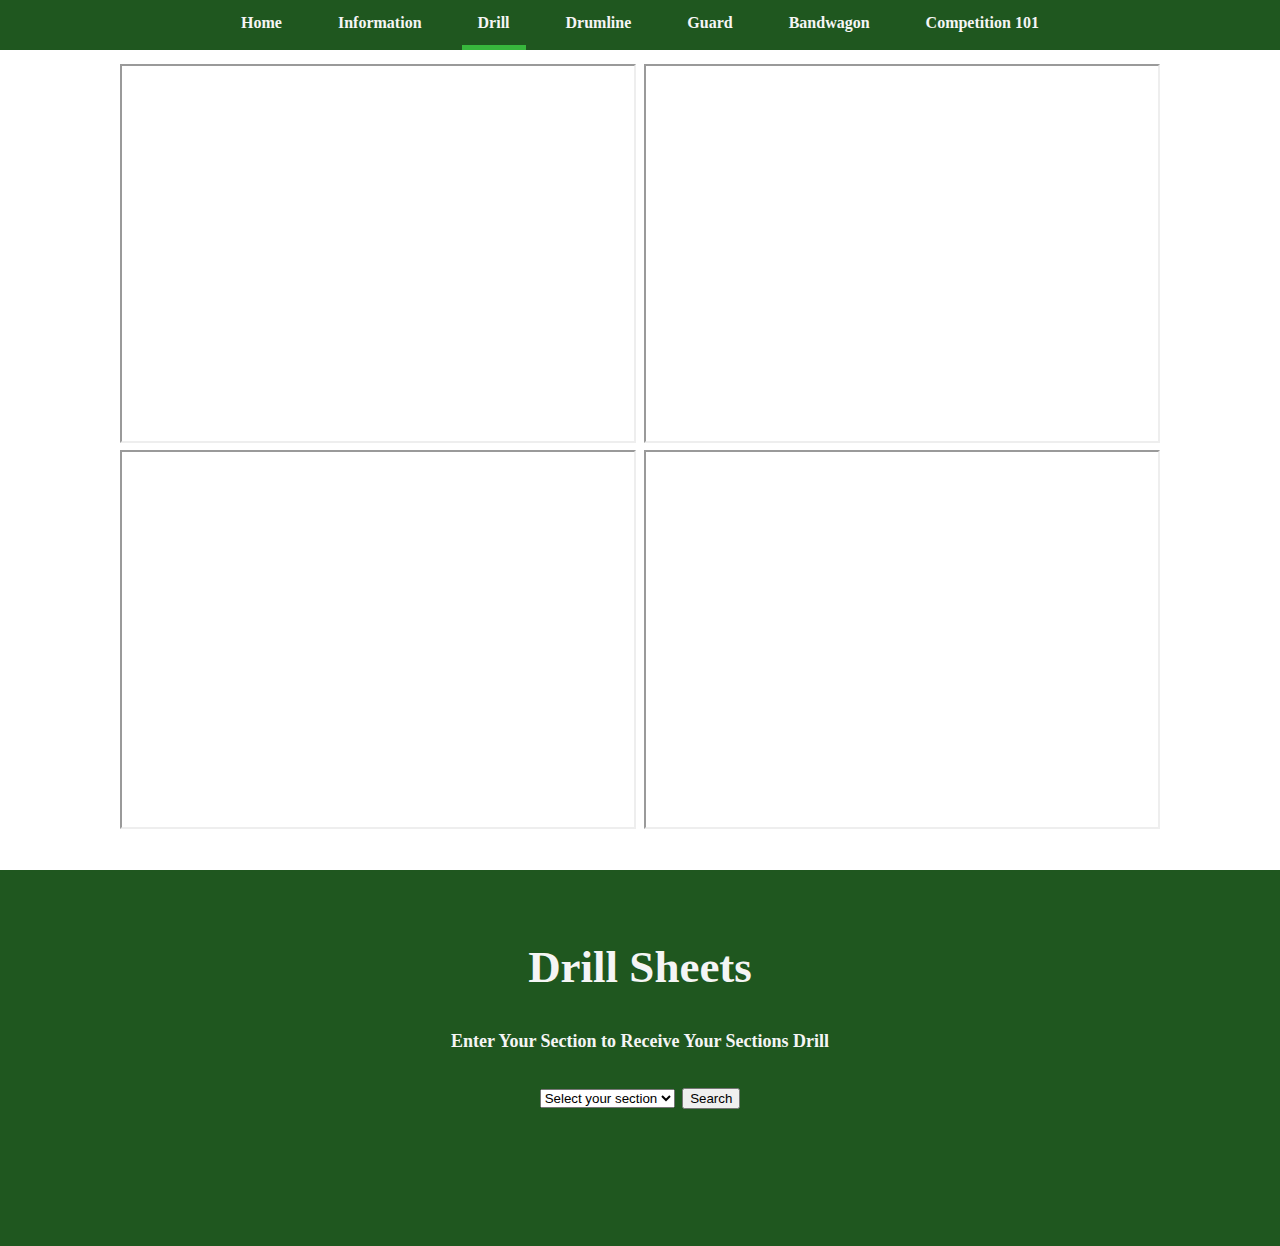
<file: drill.html>
<!DOCTYPE html>
<html lang="en">

<head>
    <title>Drill</title>
    <link href="styles/index.css" rel="stylesheet" type="text/css" />
    <meta charset="UTF-8">
    <link rel="shortcut icon" type="image/x-icon" href="images/favicon.png" />
</head>

<body>
    <nav>
        <ul class="topnav">
            <li><a href="index.html">Home</a></li>
            <li><a href="calendar.html">Information</a></li>
            <li><a href="drill.html" id="selected">Drill</a></li>
            <li><a href="drumline.html">Drumline</a></li>
            <li><a href="guard.html">Guard</a></li>
            <li><a href="bandwagon.html">Bandwagon</a></li>
            <li><a href="competition.html">Competition 101</a></li>
        </ul>
    </nav>
    <br>
    <div style="text-align:center">
        <iframe id="part1drill" class="drillvid" src="https://www.youtube.com/embed/ZTqo3iOXdmQ" allow="autoplay; encrypted-media" allowfullscreen></iframe>
        <iframe id="part2drill" class="drillvid" src="https://www.youtube.com/embed/j0Epiavh9uw" allow="autoplay; encrypted-media" allowfullscreen></iframe><br>
        <iframe id="part3drill" class="drillvid" src="https://www.youtube.com/embed/HWGhjazvBmA" allow="autoplay; encrypted-media" allowfullscreen></iframe>
        <iframe id="part4drill" class="drillvid" src="https://www.youtube.com/embed/E7TcJD5QII8" allow="autoplay; encrypted-media" allowfullscreen></iframe>
    </div><br>
    <div id="drillselect">
        <div style="text-align:center">
            <div id="selector"><br>
                <h2>Drill Sheets</h2>
                <h4 style="font-size:18px;">Enter Your Section to Receive Your Sections Drill</h4>
                <select id="instrument">
                    <option>Select your section</option>
                    <!-- Woodwinds -->
                    <option value="A">Bass Clarinet</option>
                    <option value="C">Clarinet</option>
                    <option value="F">Flute</option>
                    <option value="N">Tenor Sax</option>
                    <option value="S">Alto Sax</option>
                    <!-- Guard -->
                    <option value="G">Guard</option>
                    <!-- Brass -->
                    <option value="M">Mellophone</option>
                    <option value="R">Trombone</option>
                    <option value="T">Trumpet</option>
                    <option value="U">Tuba</option>
                    <option value="B">Baratone</option>
                    <!-- Drumline -->
                    <option value="Y">Cymbals</option>
                    <option value="O">Bass Drum</option>
                    <option value="Q">Quints</option>
                    <option value="Z">Snare</option>
                </select>
                <!-- <input type="text" placeholder="Enter your drill number" id="number" value=""> -->
                <button type="button" onclick="test()" id="link" name="button">Search</button>
                <br><br><br><br><br>
                <iframe id="my_iframe" style="display:none;"></iframe>
            </div>
        </div>
    </div>
    <script src="https://ajax.googleapis.com/ajax/libs/jquery/3.3.1/jquery.min.js"></script>
    <script src="script/index.js"></script>
</body>

</html>
</file>
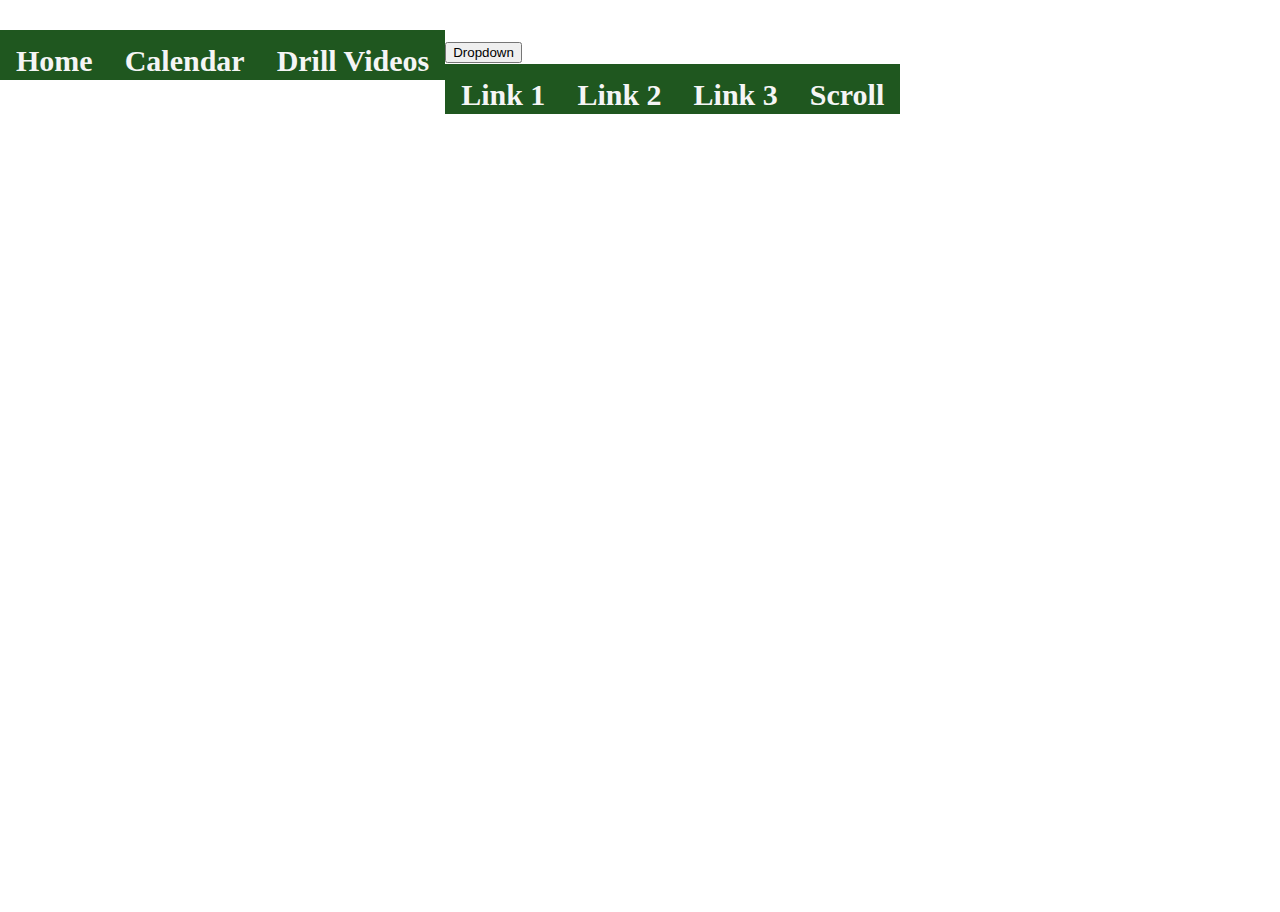
<file: drillvideos.html>
<!DOCTYPE html>
<html>

<head>
    <title>Web Portfolio: Kyle Goetke</title>
    <link href="styles/index.css" rel="stylesheet" type="text/css" />
    <link rel="shortcut icon" type="image/x-icon" href="https://www.ucvts.tec.nj.us/cms/lib/NJ03001805/Centricity/Domain/4/favicon.ico"/>
    <script type="text/javascript" src="script/index.js"></script>
</head>

<body>
  <nav class="topnav" id="myTopnav">
    <a href="index.html" class="active">Home</a>
    <a href="calendar.html">Calendar</a>
    <a href="drillvideos.html">Drill Videos</a>
    <div class="dropdown">
      <button class="dropbtn">Dropdown
        <i class="fa fa-caret-down"></i>
      </button>
      <div class="dropdown-content">
        <a href="#">Link 1</a>
        <a href="#">Link 2</a>
        <a href="#">Link 3</a>
      </div>
    </div>
    <a href="scroll.html">Scroll</a>
  </nav>
    <br>
    <center>
      <iframe id="part1drill" class="drillvid" src="https://www.youtube.com/embed/ZTqo3iOXdmQ" frameborder="0" allow="autoplay; encrypted-media" allowfullscreen></iframe>
      <iframe id="part2drill" class="drillvid" src="https://www.youtube.com/embed/j0Epiavh9uw" frameborder="0" allow="autoplay; encrypted-media" allowfullscreen></iframe><br>
      <iframe id="part3drill" class="drillvid" src="https://www.youtube.com/embed/HWGhjazvBmA" frameborder="0" allow="autoplay; encrypted-media" allowfullscreen></iframe>
      <iframe id="part4drill" class="drillvid" src="https://www.youtube.com/embed/E7TcJD5QII8" frameborder="0" allow="autoplay; encrypted-media" allowfullscreen></iframe>
    </center><br>
</body>

</html>
</file>
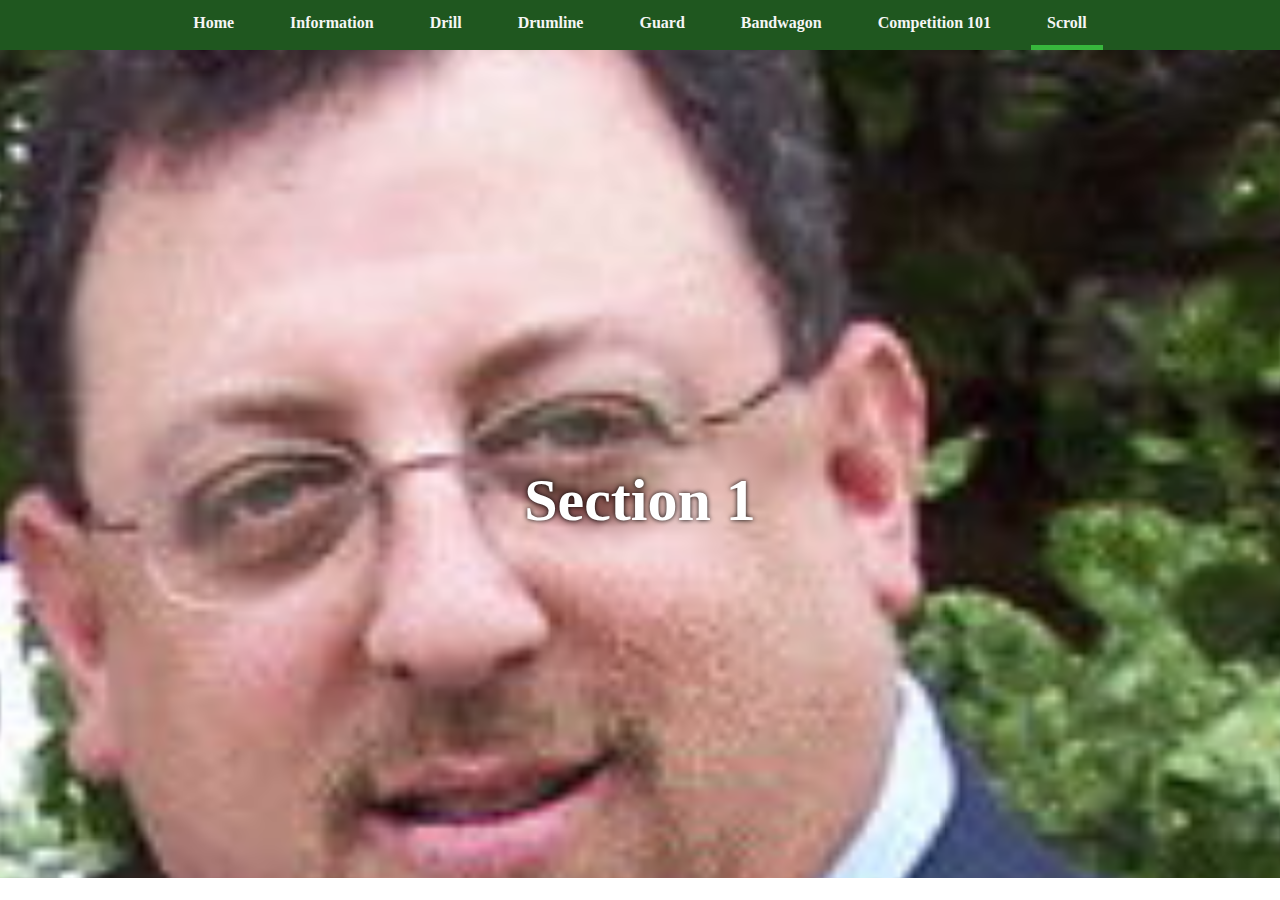
<file: scroll.html>
<!DOCTYPE html>
<html lang="en">

<head>
    <title>Scroll Test</title>
    <link href="styles/index.css" rel="stylesheet" type="text/css" />
    <meta charset="UTF-8">
    <link rel="shortcut icon" type="image/x-icon" href="images/favicon.png" />
</head>

<body>
    <nav>
        <ul class="topnav">
            <li><a href="index.html">Home</a></li>
            <li><a href="calendar.html">Information</a></li>
            <li><a href="drill.html">Drill</a></li>
            <li><a href="drumline.html">Drumline</a></li>
            <li><a href="guard.html">Guard</a></li>
            <li><a href="bandwagon.html">Bandwagon</a></li>
            <li><a href="competition.html">Competition 101</a></li>
            <li><a href="scroll.html" id="selected">Scroll</a></li>
        </ul>
    </nav>
    <link href="styles/index.css" rel="stylesheet" type="text/css" />
    <link href="styles/parallax.css" rel="stylesheet" type="text/css" />

    <main class="wrapper">
        <section class="section parallax bg1">
            <h1>Section 1</h1>
        </section>
        <section class="section static">
            <h1>Boring</h1>
        </section>
        <section class="section parallax bg2">
            <h1>Section 2</h1>
        </section>
    </main>
    <script src="script/index.js"></script>
</body>

</html>
</file>
<file: styles/index.css>
/*
COLORS:

Nav background: #1f571f
Nav highlight:  #37b73c

*/

body {
    font-family: 'Trebuchet MS';
    color: black;
    font-size: 30px;
    padding-top: 30px;
    margin: 0;
}


/* NAVBAR */

nav ul {
    font-size: 16px;
    color: whitesmoke;
    background-color: #1f571f;
    top: 0;
    width: 100%;
    left: 0%;
    margin: 0;
    padding: 0;
    overflow: hidden;
    position: fixed;
    text-align: center;
    list-style-type: none;
}

nav li {
    display: inline-grid;
    padding-left: 10px;
    padding-right: 10px;
}

nav a {
    float: left;
    display: block;
    color: #333333;
    text-align: center;
    padding: 14px 16px;
    text-decoration: none;
    color: whitesmoke;
    background-color: #1f571f;
    height: 17px;
    border-bottom: 5px solid #1f571f;
}

#selected {
    border-bottom: 5px solid #37b73c;
}

a:active,
#selected:active {
    transform: translateY(3px);
}

nav a:hover,
#selected:hover {
    border-bottom: 5px solid #37b73c;
}


/* NOT NAVBAR */

.head {
    font-size: 16px;
}

h1,
h2,
h3 {
    text-align: center;
}

button:focus,
select:focus {
    outline: 0;
}

a {
    text-decoration: none;
}

#remind-widget {
    align-self: center;
    right: 0px;
    border: 0;
    width: 450px;
    height: 500px;
}

#classyheader {
    border: 3px solid;
    width: 725px;
    max-width: 100%;
    height: auto;
    max-height: 81px;
}

.drillvid {
    width: 40%;
    height: 375px;
}

#drillselect {
    background-color: #1f571f;
    margin: 0;
}

#selector {
    align-self: center;
    color: whitesmoke;
}

#message {
    color: crimson;
    font-size: x-large;
    font-weight: bold;
}

a {
    color: dodgerblue;
    ;
    font-weight: bold;
}

#warmups {
    color: darkslategray;
    font-size: large;
}

#percstaff {
    color: darkslateblue;
    font-size: large;
}

#percawards {
    font-size: medium;
    color: #004500;
    line-height: 1.5;
}

#maincontent {
    font-size: 22px;
}

#bandwagon {
    font-size: 20px;
}

#bandwagon ul {
    text-align: left;
    color: #993300;
}

#programphilosophy {
    font-size: 25px;
    margin-left: 10%;
    margin-right: 10%;
    text-align: center;
}
</file>
<file: styles/parallax.css>
.wrapper {
    /* The height needs to be set to a fixed value for the effect to work.
   * 100vh is the full height of the viewport. */
    height: 92vh;
    /* The scaling of the images would add a horizontal scrollbar, so disable x
   * overflow. */
    overflow-x: hidden;
    /* Adds secondary scroll bar (allows parallaz scrolling) */
    overflow-y: auto;
    /* Set the perspective to 2px. This is essentailly the simulated distance from
   * the viewport to transformed objects.*/
    perspective: 2px;
    margin-top: 20px;
}

.section {
    /* Needed for children to be absolutely positioned relative to the parent. */
    position: relative;
    /* The height of the image(s) on the top and bottom*/
    height: 100vh;
    /* For text formatting. */
    display: flex;
    align-items: center;
    justify-content: center;
    color: white;
    text-shadow: 0 0 5px #000;
}

.parallax::after {
    /* Display and position the pseudo-element */
    content: " ";
    position: absolute;
    top: 0;
    right: 0;
    bottom: 0;
    left: 0;
    /* Move the pseudo-element back away from the camera,
   * then scale it back up to fill the viewport.
   * Because the pseudo-element is further away, it appears
   * to move more slowly, like in real life. */
    transform: translateZ(-1px) scale(1.51);
    /* Force the background image to fill the whole element. */
    background-size: 100%;
    /* Keep the image from overlapping sibling elements. */
    z-index: -1;
}


/* area between pictures */

.static {
    background: red;
}


/* Sets the actual background images */

.bg1::after {
    background-image: url('../images/jitkor.jpg');
}

.bg2::after {
    background-image: url('../images/jitkor.jpg');
}
</file>
